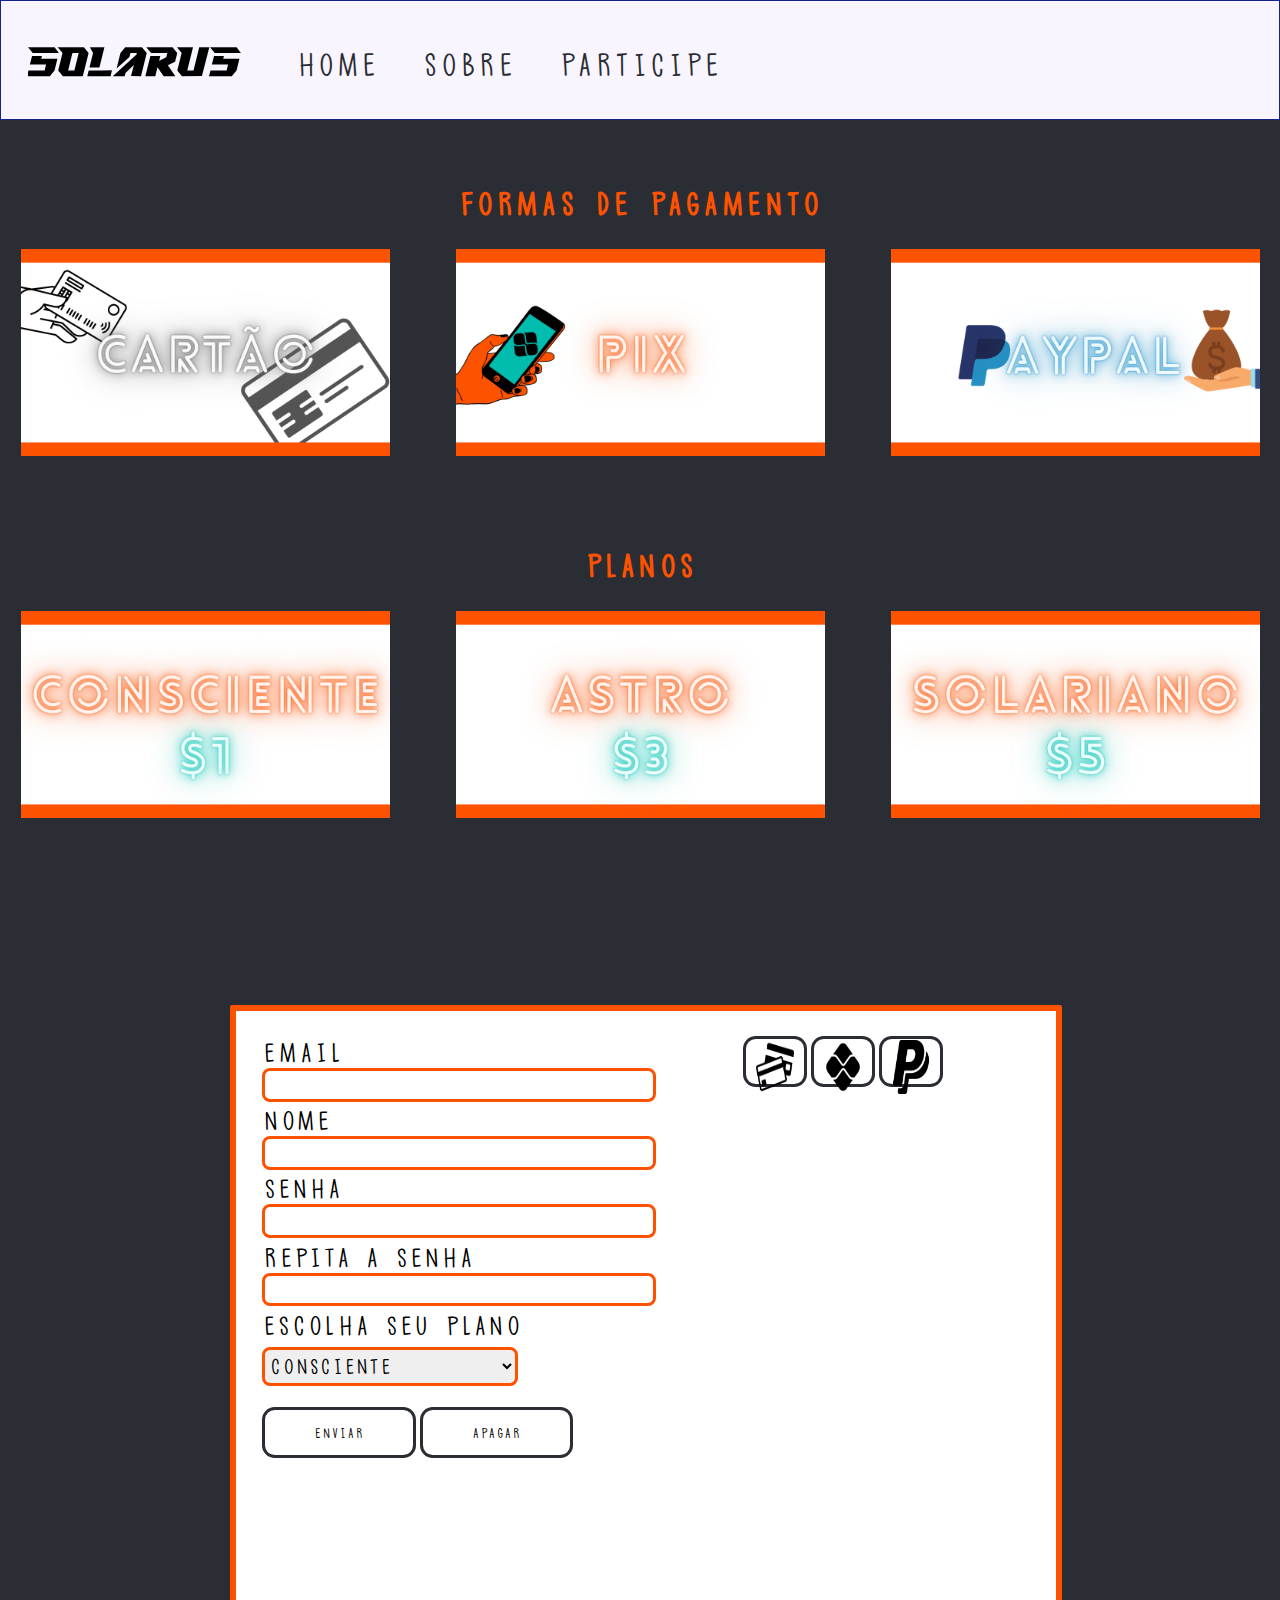
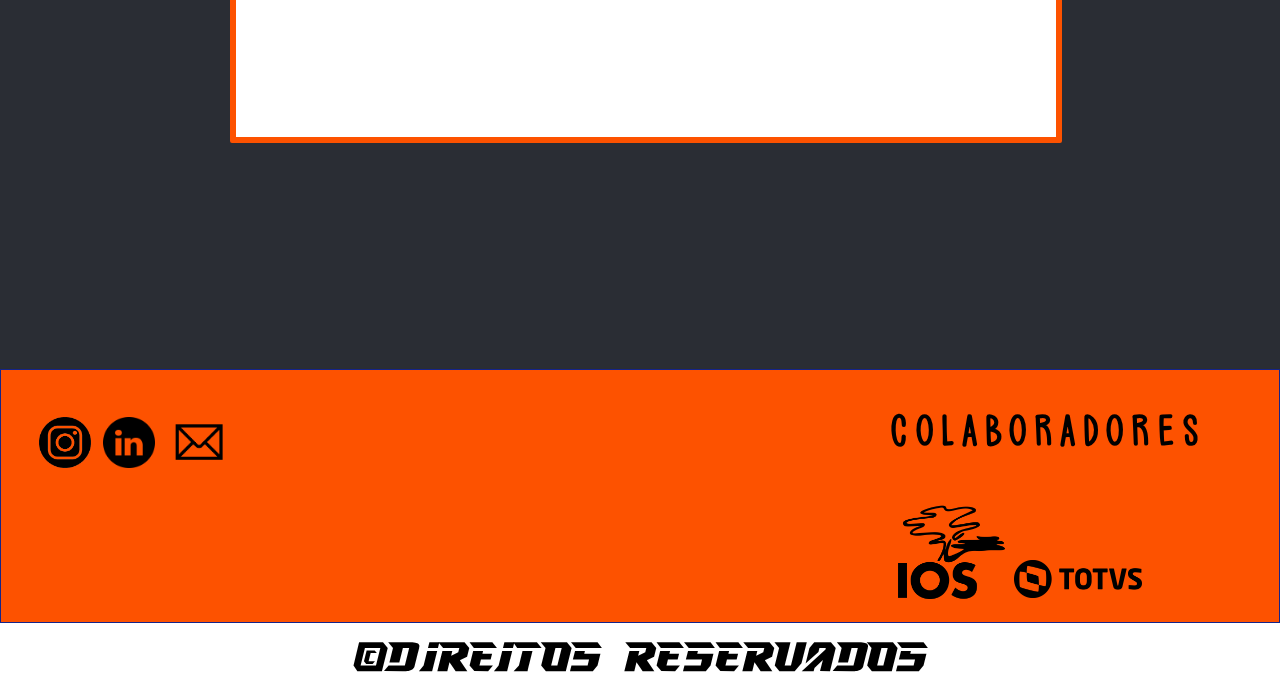
<file: docs/Participe.html>
<!DOCTYPE html>
<html Lang="pt-br">
<head>
<meta charset="UTF-8">
<link rel="stylesheet" href="Index.css"/>
<meta name="viewport" content="width=device-width, initial-scale=1">
<script type="text/javascript" src="index.js"></script>

</head>

<header class="header1"> 
    <nav>
        <a class="logo"> Solarus</a>
    
        <a href="index.html" class="nav">Home</a></li> 
      
        <a href="Sobre.html" class="nav">Sobre</a> 
     
        <a href="Participe.html" class="nav">Participe</a></li> 
    
    
    </nav>
    </header>
<body>
<section class="section6">
    <h1 class="title" id="fp"> Formas de Pagamento</h1>
    <div class="molding7">
       
        <div class="div12"><img src="metodo1.png" class="pagamento" href="card"> </div>
        <div class="div13"> <img src="metodo3.png" class="pagamento" href="pix"> </div>
        <div class="div14"><img src="metodo2.png" class="pagamento" href="paypal"> </div>
        </div>
   
        <section class="section7">
            <h1 class="title" id="fp">Planos</h1>
            <div class="molding7">
               
                <div class="div12"><img src="Consciente.png" class="pagamento" href="card"> </div>
                <div class="div13"> <img src="Astro.png" class="pagamento" href="pix"> </div>
                <div class="div14"><img src="Solariano.png" class="pagamento" href="paypal"> </div>
                </div>
           

</section>
<section class="section8">
<div class="molding8">
    <form class="forms" method="post" name="Form" onsubmit="return validateForm()" action="Sobre.html" id="forms" >
       <div class="molding9">
        


<div class="div16"> 
<button class="botao1" id="cartao" onclick="card()" type="button"><img src="cartão.png" id="img"></button>

<button class="botao2" id="pix" onclick="pixo()" type="button"><img src="pix.png"  id="img"></button>

<button class="botao3" id="paypal" onclick="paypale()" type="button"><img src="Paypal.png"  id="img"></button>

</div>
<div class="div17 hidden" id="card-info" >
    
        <input class="lugarzinhos2" type="text" id="card number" name="number" placeholder="Nº do Cartão" maxlength="19">

        <select name="tipos" id="tipos">

            <option value="visa">Visa</option>
            <option value="mastercard">Mastercard</option>
            <option value="Itaum">Itaum</option>
            <option value="Santander">Santander</option>
          </select>
        
    
    
        <input class="lugarzinhos2" type="text" id="email" name="titular"
        placeholder="Nome">
    
    
        <input class="lugarzinhos2" type="date" id="data-validade" name="date">
    
   
        <input class="lugarzinhos2" type="text" id="Scode" name="number" placeholder="Codigo de Segurança" maxlength="3">
    
    

    
</div>
<div class="div18 hidden" id="pix-info" >
    <h1 class="otitu">↓Chave Pix↓</h1>
    <dl class="opix">09990000999-00</dl>
    <dl class="opix">Nome - Solarus</dl>
     </div>

<div class="div19 hidden" id="paypal-info" >
    <h1 class="otitu">↓ Paypal ↓</h1>
    <dl class="opix">Solarus@gmail.org</dl>
  
    

</div>

<div class="div15" > 

    

   
        <label id="titulos" for="fname">Email</label>
    
        <input class="lugarzinhos" type="text" id="email" name="email">
    
    
        <label id="titulos" for="fname">Nome</label>
    
        <input class="lugarzinhos" type="text" id="name" name="nome">
    
    

    
  
        <label id="titulos" for="fname">Senha</label>
   
        <input class="lugarzinhos" type="text" id="password" name="password">
    
    

    
        <label id="titulos" for="fname">Repita a Senha</label>
    
   
        <input class="lugarzinhos" type="text" id="password2" name="password2">
    
    

<label id="titulos" for="fname">Escolha seu plano</label>
   
<select name="tipos" id="Planos">

        <option value="Consciente">Consciente</option>
        <option value="astro">Astro</option>
        <option value="Solariano">Solariano</option>
        
      </select>
    
<h1>
    
</h1>

    <button type="button" value="submit" id="submit" onclick="validateForm(); reset()" name="submit" > Enviar </button>
    
    <button type="reset" id="reset" onclick="resetcards()" > Apagar </button>

<!-- The Modal -->
<div id="myModal" class="modal">

 
    <span class="close">&times;</span>
  
   
    <img class="modal-content" id="img01" src="Vlw.png">
  
   
    <div id="caption"></div>
  </div>





    
</div>


</div>
</section>
</form>
</section>

        <!--Footer-->
<section class="foot">
    <div class="molding4">
       
        <div class="div7"><h1 class="title3"></h1> <a href="https://www.instagram.com/lucas_boa_pinta/" target=”_blank”><img class="insta" src="instagram.png"></a><a href="https://www.linkedin.com/in/lucas-machado-2b4536239" target=”_blank”><img class="face" src="linkedin.png"></a><a href="mailto:lucas_af_machado@hotmail.com?"><img class="email" src="email.png" target=”_blank” ></a>
        
        
        </div>
       
        <div class="div9"><h1>Colaboradores</h1><img class="IOS" src="IOS-Logo.png"><img class="Totvs" src="totvs-logo.png">
        
        </div>
        </div>
    
   
    </section>
    <footer>&copy;Direitos Reservados</footer>
<!--Footer End-->

    
  














</html>
</file>
<file: docs/Index.css>
@charset "utf-8";
@font-face {  font-family:Font1 ;
    src:url(Solar.otf)
}
@font-face {  font-family:Font2 ;
    src:url(Lofi.otf)
}

body {padding: 0; margin: 0;}



.float {float: right;}
/* Home */

/* Formatação de textos */

.title{ text-decoration: none; font-family:Font2; font-weight: bold; font-size: 3vw; color: rgb(253, 82, 0);text-align: center;padding-top: 1vw; }
.titleL{ text-decoration: none; font-family:Font2; font-weight: bold; font-size: 3vw; color: papayawhip;text-align: center;}

.title2{  font-family:Font1; font-weight: bold; font-size: 2vw; color: rgb(0, 0, 0);text-align:left; }

.textos {font-family:Font2; font-weight: bold; font-size: 3vw; color: rgb(42, 45, 52); text-align: center; }
.textos1 {font-family:Font2; font-weight: bold; font-size: 3vw; color: rgb(42, 45, 52); text-align: center;  }
.textos2 {font-family:Font2; font-weight: bold; font-size: 2vw; color: rgb(42, 45, 52); text-align: left; }
.textos4 {font-family:Font2; font-weight: bold; font-size: 4vw; color: rgb(42, 45, 52); text-align: center; padding-top: 2vw; padding-left: 5vw; padding-right: 5vw; }

.textos4 a {color: papayawhip;}


/* Formatação de textos End */


/* NAV start */



.logo {text-align:start; margin-right: 2vw;font-size: 3vw;   background: linear-gradient(to right, #000 20%, #000 30%, #000 70%, rgb(253, 82, 0) 80%);
    -webkit-background-clip: text;
    background-clip: text;
    -webkit-text-fill-color: transparent;
    background-size: 200% auto;
    animation: textShine 5s ease-in-out infinite ;
    font-family:Font1 ;
    font-size: 5vw;
  }
  @keyframes textShine {
    to {
      background-position: 200%;
    }
  }

.nav {
    box-shadow: inset 0 0 0 0 rgb(253, 82, 0);
    color: rgb(42, 45, 52);
    margin: 0 -0vw;
    padding: 1.3831258644536653vh;
    transition: color .5s ease-in-out, box-shadow .5s ease-in-out;
    text-decoration: none;
    text-align: right;
  
}
.nav:hover {
    box-shadow: inset 20vw 0 0 0 rgb(253, 82, 0);
    color: rgb(255, 255, 255);
  }


  .header1 { background-color: rgb(249, 245, 255); height: 5vw; border: solid 0.1vw rgb(20, 36, 138); margin-left: auto; margin-right: auto; padding: 3vh; font-size: 3vw;font-family:Font2;  }
 
  .header2 { background-color: rgb(249, 245, 255); height: 3.5vw; border: solid 0.1vw rgb(20, 36, 138); margin-left: auto; margin-right: auto; padding: 3vh; padding-left: 10vw; font-size: 3.5vw;font-family:Font2;  }

@media (max-width:800px){

  .header1,.header2{
    font-size: 4vw;
  }
}



 /* NAV end */

.logoI {text-align: center;font-family:Font1; font-size: 20px ; text-decoration-line:underline;}

/* Sections */

/* logo Inicial */
.section0{ height: 45vw;background-color: rgb(253, 82, 0); }
.molding0 {
  display: grid;
  grid-template-columns: repeat(3, 1fr);
  grid-template-rows: 1fr;
  grid-column-gap: 50px;
  grid-row-gap: 0px;
  }
  
  .div3 { grid-area: 1 / 2 / 2 / 3; text-decoration:wavy; ; font-family: font1;  margin-left: 8vw;
  }

  .waviy2 {
    position: relative;
    padding-top: 10vw;
    padding-left: 5vw;
  }
  .waviy2 span {
    position: relative;
    display: inline-block;
    font-size: 20vw;
    color: rgb(255, 255, 255);
    text-transform: uppercase;
    animation: flip 5s infinite;
    animation-delay: calc(.2s * var(--i))
  }
  @keyframes flip {
    0%,80% {
      transform: rotateY(360deg) 
    }
  }

  
/* logo Inicial end */
 
/* Quem Somos */

.section1{ background-color: papayawhip; border: solid 0.1vw rgb(20, 36, 138); }
  .molding1 {
  display: grid;
  grid-template-columns: repeat(2, 1fr);
  grid-template-rows: 1fr;
  grid-column-gap: 50px;
  grid-row-gap: 0px;
  }
  
  .div1 { grid-area: 1 / 1 / 2 / 2;padding-top: 2.5vw ; padding-left: 3vw;}
  .div2 { grid-area: 1 / 2 / 2 / 3; margin-top: 2vw;padding-right: 4vw }
  .btnSM { font-size: 3vw;
    font-family: font2; text-align: center; align-content: center; display:flexbox;
    text-decoration: none;color: rgb(253, 82, 0) ;  color: #18272F;
    position: relative;
    margin-bottom: 8vw;
 }

 .btnSM::before {
  content: '';
  position: absolute;
  width: 100%;
  height: 0.3vw;
  border-radius: 4px;
  background-color: rgb(253, 82, 0);
  bottom: 0;
  left: 0;
  transform-origin: right;
  transform: scaleX(0);
  transition: transform .3s ease-in-out;
}

.btnSM:hover::before {
  transform-origin: left;
  transform: scaleX(1);
}

/* BTNFUNDOLARANJA */

.btnSML { font-size: 3vw;
  font-family: font2; text-align: center; align-content: center; display:flexbox;
  text-decoration: none;color: rgb(253, 82, 0) ;  color: #18272F;
  position: relative;
  margin-bottom: 8vw;
}

.btnSML::before {
content: '';
position: absolute;
width: 100%;
height: 0.3vw;
border-radius: 4px;
background-color: papayawhip;
bottom: 0;
left: 0;
transform-origin: right;
transform: scaleX(0);
transition: transform .3s ease-in-out;
}

.btnSML:hover::before {
transform-origin: left;
transform: scaleX(1);
}

 
/* Quem Somos End */

/* Por que participar */
.section2 { border: solid 1px ; background-color:rgb(253, 82, 0) ; 
}
.molding2 {
  display: grid;
  grid-template-columns: repeat(2, 1fr);
  grid-template-rows: 1fr;
  grid-column-gap: 50px;
  grid-row-gap: 0px;
  }
  
  .div4 { grid-area: 1 / 1 / 2 / 2;padding-left: 4vw;padding-top: 7vw; }
  .div5 { grid-area: 1 / 2 / 2 / 3; padding-top: 3vw; }

  /* Por que participar End */
  
/* Gerador de Frases */

.section3 {height: 50vw; ; background-color:rgb(249, 245, 255); padding: 5vw;
}
.molding3 {
  display: grid;
  grid-template-columns: repeat(3, 1fr);
  grid-template-rows: 1fr;
  grid-column-gap: 0px;
  grid-row-gap: 0px;
  }
  
  .div6 { grid-area: 1 / 2 / 2 / 3;  margin-top: 5vw; }

  
/* Gerador de Frases End */


i {
  margin-top: 4vw ;
	position: relative;
	display: block;
	width: 100%;
	height: 80%;
	overflow: hidden;
	background-color: papayawhip;
  border: solid 1px;
}

i:before, i:after {
	content: '⥪';
	position: absolute;
	top: 50%;
	left: 1rem;
	z-index: 2;
	width: 2rem;
	height: 2rem;
	background: dodgerblue;
	color: white;
	border-radius: 50%;
	display: flex;
	justify-content: center;
	align-items: center;
	pointer-events: none;
}

i:after {
	content: '⥭';
	left: auto;
	right: 1rem;
}


.input {
	appearance: none;
	-ms-appearance: none;
	-webkit-appearance: none;
	display: block;
	width: 100%;
	height: 100%;
	position: absolute;
	top: 0;
	left: 0;
	border-radius: 5px;
	background-repeat: no-repeat;
	background-size:contain;
	background-position: center;
	transform: translateX(100%);
	transition: transform ease-in-out 400ms;
	z-index: 1;
}

.input:focus {
	outline: none;
}

.input:after {
	content: attr(title);
	position: absolute;
	top: 1rem;
	left: 1rem;
	background-color: rgba(0,0,0,0.4);
	color: white;
	padding: .5rem;
	font-size: 1rem;
	border-radius: 5px;
}

.input:not(checked):before {
	content: '';
	position: absolute;
	width: 2rem;
	height: 2rem;
	border-radius: 50%;
	top: 50%;
	left: calc(-100% + 1rem);
}

.input:checked:before {
	display: none;
	left: 1rem;
}

.input:checked {
	transform: translateX(0);
  pointer-events: none;
	z-index: 0;
	box-shadow: -5px 10px 20px -15px rgba(0,0,0,1);
}

.input:checked + .input:before {
	left: -3rem;
}

.input:checked + .input ~ .input:before {
	display: none;
}




/* Sections end */

/* Footer */
/* The Modal (background) */


.foot{ border: solid 0.1vw rgb(20, 36, 138) ; background-color:rgb(253, 82, 0) ; 
}

.molding4 {
  display: grid;
  grid-template-columns: repeat(3, 1fr);
  grid-template-rows: 1fr;
  grid-column-gap: 50px;
  grid-row-gap: 10px;
  }
  
  .div7 { grid-area: 1 / 1 / 2 / 2;  }
  .div8 { grid-area: 1 / 2 / 2 / 3; ; }
  .div9 { grid-area: 1 / 3 / 2 / 4; font-size: 2vw; font-family: font2; }

  footer{ text-align: center; font-size: 4vw;  height: 100%;
  
  
    background: linear-gradient(to right, #000 20%, #000 30%, #000 70%, rgb(253, 82, 0) 80%);
    -webkit-background-clip: text;
    background-clip: text;
    -webkit-text-fill-color: transparent;
    background-size: 200% auto;
    animation: textShine 5s ease-in-out infinite ;
    font-family:Font1 ;
    font-size: 5vw;
  }
  @keyframes textShine {
    to {
      background-position: 200%;
    }
  }

.IOS {width:10vw; filter: brightness(0);}

.Totvs{ width: 10vw; margin-bottom: 1.5vw;

}

.insta {width: 4vw; margin-left: 3vw; margin-top: 2vw;}

.face {width: 4vw ; margin-left: 1vw;}

.email {width: 4vw; margin-left: 1.5vw;}




/* Footer End */


  /* Home End */

  /* Sobre */
  
  /* Sobre nós */
  .section5{ height: 95vw;background-color: rgb(253, 82, 0); border: solid 0.1vw rgb(20, 36, 138) }
   
   .waviy {
    position: relative;
    -webkit-box-reflect: below -20px linear-gradient(transparent, rgba(0,0,0,.1));
    font-size: 8vw;
    text-align: center;
  }
  .waviy span {
    font-family:font2;
    position: relative;
    display: inline-block;
    color: #fff;
    text-transform: uppercase;
    animation: waviy 3s infinite;
    animation-delay: calc(.1s * var(--i));
    
  }
  @keyframes waviy {
    0%,40%,100% {
      transform: translateY(0)
    }
    20% {
      transform: translateY(-20px)
    }
  }

  .btnSMB { font-size: 4vw;
    font-family: font2; text-align: center; align-content: center; display:flexbox;
    text-decoration: none;color: rgb(253, 82, 0) ;  color: #18272F;
    position: relative;
    margin-bottom: 8vw;
  }
  
  .btnSMB::before {
  content: '';
  position: absolute;
  width: 100%;
  height: 0.3vw;
  border-radius: 4px;
  background-color: rgb(42, 45, 52);
  bottom: 0;
  left: 0;
  transform-origin: right;
  transform: scaleX(0);
  transition: transform .3s ease-in-out;
  }
  
  .btnSMB:hover::before {
  transform-origin: left;
  transform: scaleX(1);
  }

  
.div10 {background-color: rgb(253, 82, 0); padding-top: 3vw;} 

/* Sobre nós End */





                              
   /* Sobre End */


   /* Forms*/
.section6{background-color: rgb(42, 45, 52); padding-top: 2vw;}
.section6{background-color: rgb(42, 45, 52); }
.molding7 {
  display: grid;
  grid-template-columns: repeat(3, 1fr);
  grid-template-rows: 1fr;
  grid-column-gap: 25px;
  grid-row-gap: 0px;
  }
  
  .div12 { grid-area: 1 / 1 / 2 / 2; }
  .div13 { grid-area: 1 / 2 / 2 / 3; }
  .div14 { grid-area: 1 / 3 / 2 / 4; }



   .pagamento{ display: block;
margin-left:auto ;
margin-right: auto;
  width: 90%;
  padding-bottom: 4vw;
 
  }

  .section8{background-color: rgb(42, 45, 52); padding-bottom: 5vw; height: 100vh;  }

  .molding8{
margin-left: 18%;
left: 50%;
right: 50%;
  }
  

.forms{background-color: white;
  border: rgb(253, 82, 0)solid 0.5vw;
  border-radius: 2px;
  width: 60vw;
  height: 75vh;
  margin-top: 15vh;
  padding: 2vw;


}

.botao1:hover{background-color: rgb(253, 82, 0);}
.botao2:hover{background-color: #4CAF50;}
.botao3:hover{background-color: #313ac1;}

#img{width: 3vw; height: 6vh; 
left: 50%;
right: 50%;
}

  .botao1{ width: 5vw; height: 4vw;
    background-color: white;
    border: rgb(42, 45, 52) solid;
  border-radius: 1vw;
  transition-duration: 0.4s;
  }

  .botao2{ width: 5vw; height: 4vw;
    background-color: white;
    border: rgb(42, 45, 52) solid;
  border-radius: 1vw;
  transition-duration: 0.4s;
  }
  .botao2 #img{filter: brightness(0)}
  

  .botao3{ width: 5vw; height: 4vw;
    background-color: white;
    border: rgb(42, 45, 52) solid;
  border-radius: 1vw;
  transition-duration: 0.4s;
  }
  
  .botao3 #img{ filter: grayscale(100%)}

  
  .molding9 {
    display: grid;
    grid-template-columns: repeat(2, 1fr);
    grid-template-rows: 1fr;
    grid-column-gap: 0px;
    grid-row-gap: 0px;
    }
    
    .div15 { grid-area: 1 / 1 / 2 / 2; height: max-content; }
    .div16 { grid-area: 1 / 2 / 2 / 3; margin-left: auto;
      margin-right: auto; height: max-content;}
    .div17 { grid-area: 1 / 2 / 2 / 3; width: 25vw; border: rgb(42, 45, 52) solid 0.1vw ;margin-left: auto;border-radius: 1vw;
      height: 43vh;
      margin-right: auto; margin-top: 30%; height: max-content;
      visibility: hidden;
      opacity: 0; }

      .div18 { grid-area: 1 / 2 / 2 / 3; width: 25vw; border: rgb(42, 45, 52) solid ;margin-left: auto;border-radius: 12px;
        height: 40vh;
        margin-right: auto; margin-right: auto; margin-top: 30%; height: max-content;
        visibility: hidden;
        opacity: 0; }

        .div19 { grid-area: 1 / 2 / 2 / 3; width: 25vw; border: rgb(42, 45, 52) solid ;margin-left: auto;border-radius: 12px;
          height: 40vh;
          margin-right: auto; margin-right: auto; margin-top: 30%; height: max-content;
          visibility: hidden;
          opacity: 0;
          }

    #titulos{
      font-size: 2.5vw;
      font-family: font2;
    
    }

    .lugarzinhos{ border-radius: 8px;
    border: solid rgb(253, 82, 0);
    width: 30vw;
    height: 2vw;
    font-family:Arial, Helvetica, sans-serif;
font-size:1.5vw ;
margin-bottom: 0.2vw;

    }
     
    #submit{ width: 12vw; height: 4vw;
      background-color: white;
      border: rgb(42, 45, 52) solid;
    border-radius: 1vw;
    font-family: font2;
    font-size: 1.3vw;
    text-align: center;
    transition-duration: 0.4s;
    }

    #submit:hover{ background-color: darkslategray;}
    #reset:hover{ background-color: darkred;}


    #reset{ width: 12vw; height: 4vw;
      background-color: white;
      border: rgb(42, 45, 52) solid;
    border-radius: 1vw;
    font-family: font2;
    font-size: 1.3vw;
    transition-duration: 0.4s;
   text-align: center;
    }

    #tipos{ margin-left: 1vw; margin-bottom: 0.5vw; border-radius: 8px;
      border: solid rgb(253, 82, 0);
      width: 12vw;
      height: 2.5vw;
      font-family:Arial, Helvetica, sans-serif;
  font-size:1vw ;;}
    
  .lugarzinhos2{ border-radius: 8px;
    border: solid rgb(253, 82, 0);
    width: 20vw;
    height: 2vw;
    margin-left: 0.8vw;
    font-family: Arial, Helvetica, sans-serif;
font-size:1.5vw ;
margin-bottom: .5vw;
margin-top: .5vw;
    }

    .visible {
      visibility: visible;
      opacity: 1;
      transition: opacity 0.5s linear;
    }
    
    #Planos{ margin-top: 0.5vw; border-radius: 8px;
      border: solid rgb(253, 82, 0);
      width: 20vw;
      height: 3vw;
      font-family:font2;
  font-size:2vw ;}

    .opix{font-size: 2vw;
    font-family:Arial, Helvetica, sans-serif; text-align: center;}
  
    .otitu{text-align: center; font-size: 3vw; font-family: font2;}
  
    #data-validade{
width: 15vw;

    }

    @media (max-width:500px){

.forms{

  width: 90vw;
  height: min-content;
  margin-top: 5vh;
}

.section8{height: max-content;}

.molding8{ margin-left: 2%;
}

#titulos{font-size: 6vw;}

.lugarzinhos{width: 32vw; height: 12px;font-size: 3vw; }

#Planos{ width: 32vw; height: 24px; font-size: 4vw;}

.lugarzinhos2{width: 30vw; height: 12px;font-size: 3vw; }

#tipos{ width: 23vw; height: 16px;font-size: 2vw;}

#data-validade{
width: 25vw;
height: 12px;
font-size: 3vw;

}
#img{width: 100%; height: auto;}

.botao1{ width: 10vw;
height: auto;}

.botao2{ width: 10vw;
  height: auto;}

  .botao3{ width: 10vw;
    height: auto;}

    .div17{width: 40vw;margin-top: 50%; margin-bottom: 50%; height:max-content;}
    .div18{width: 40vw;margin-top: 50%; margin-bottom: 50%; height: max-content;}
    .div19{width: 40vw;margin-top: 50%; margin-bottom: 50%; height: max-content;}

    .otitu{font-size: 5vw;}

    .opix{ font-size: 3vw;}

#submit{width: 20vw; height: auto; font-size: 12px; text-align: center; }

#reset{width: 20vw; height: auto; font-size: 12px;}

.molding7{display: grid;
  grid-template-columns: 1fr;
  grid-template-rows: repeat(3, 1fr);
  grid-column-gap: 0px;
  grid-row-gap: 10px;}

  .div12{grid-area: 1 / 1 / 2 / 2;}
  .div13{grid-area: 2 / 1 / 3 / 2;}
  .div14{grid-area: 3 / 1 / 4 / 2;}

  #fp {font-size: 8vw;}

 .molding1{display: grid;
  grid-template-columns: 1fr;
  grid-template-rows: repeat(1, 1fr);
  grid-column-gap: 0px;
  grid-row-gap: 10px;}


  .div2{grid-area: 1 / 1 / 2 / 2;padding-right: 0px; }
  .div1{grid-area: 2 / 1 / 3 / 2;display: none;}

.textos1{font-size: 6vw;}
.btnSM {font-size: 5vw;}
.title{ font-size: 7vw;}



.molding2{display: grid;
  grid-template-columns: 1fr;
  grid-template-rows: repeat(1, 1fr);
  grid-column-gap: 0px;
  grid-row-gap: 10px;}

  .div4{grid-area: 1 / 1 / 2 / 2;padding-right: 0px;padding-left: 0px; }
  .div5{grid-area: 2 / 1 / 3 / 2;display: none;}
  .textos{font-size: 6vw;}
  .titleL{ font-size: 7vw;}
  .btnSML {font-size: 5vw;}
    }


    @media (max-width:500px){

      .molding7{display: grid;
        grid-template-columns: 1fr;
        grid-template-rows: repeat(3, 1fr);
        grid-column-gap: 0px;
        grid-row-gap: 10px;}
      
        .div12{grid-area: 1 / 1 / 2 / 2;}
        .div13{grid-area: 2 / 1 / 3 / 2;}
        .div14{grid-area: 3 / 1 / 4 / 2;}
      
        #fp {font-size: 8vw;}
      
       .molding1{display: grid;
        grid-template-columns: 1fr;
        grid-template-rows: repeat(1, 1fr);
        grid-column-gap: 0px;
        grid-row-gap: 10px;}
      
      
        .div2{grid-area: 1 / 1 / 2 / 2;padding-right: 0px; }
        .div1{grid-area: 2 / 1 / 3 / 2;display: none;}
      
      .textos1{font-size: 6vw;}
      .btnSM {font-size: 5vw;}
      .title{ font-size: 7vw;}
      
      
      
      .molding2{display: grid;
        grid-template-columns: 1fr;
        grid-template-rows: repeat(1, 1fr);
        grid-column-gap: 0px;
        grid-row-gap: 10px;}
      
        .div4{grid-area: 1 / 1 / 2 / 2;padding-right: 0px;padding-left: 0px; }
        .div5{grid-area: 2 / 1 / 3 / 2;display: none;}
        .textos{font-size: 6vw;}
        .titleL{ font-size: 7vw;}
        .btnSML {font-size: 5vw;}



        .textos4{font-size: 6vw; }
.section5{height: max-content;}
.btnSMB{font-size: 6vw;}

#hide{display: none;}
          }


    /* Style the Image Used to Trigger the Modal */



/* The Modal (background) */
.modal {
  display: none; /* Hidden by default */
  position: fixed; /* Stay in place */
  z-index: 1; /* Sit on top */
  padding-top: 100px; /* Location of the box */
  left: 0;
  top: 0;
  width: 100%; /* Full width */
  height: 100%; /* Full height */
  overflow: auto; /* Enable scroll if needed */
  background-color: rgb(0,0,0); /* Fallback color */
  background-color: rgba(0,0,0,0.9); /* Black w/ opacity */
}

/* Modal Content (Image) */
.modal-content {
  margin: auto;
  display: block;
  width: 80%;
  max-width: 700px;
}

/* Caption of Modal Image (Image Text) - Same Width as the Image */
#caption {
  margin: auto;
  display: block;
  width: 80%;
  max-width: 700px;
  text-align: center;
  color: #ccc;
  padding: 10px 0;
  height: 150px;
}

/* Add Animation - Zoom in the Modal */
.modal-content, #caption {
  animation-name: zoom;
  animation-duration: 0.6s;
}

@keyframes zoom {
  from {transform:scale(0)}
  to {transform:scale(1)}
}

/* The Close Button */
.close {
  position: absolute;
  top: 15px;
  right: 35px;
  color: #f1f1f1;
  font-size: 40px;
  font-weight: bold;
  transition: 0.3s;
}

.close:hover,
.close:focus {
  color: #bbb;
  text-decoration: none;
  cursor: pointer;
}

/* 100% Image Width on Smaller Screens */
@media only screen and (max-width: 700px){
  .modal-content {
    width: 100%;
  }
}


#last i:after {display: none;}
</file>
